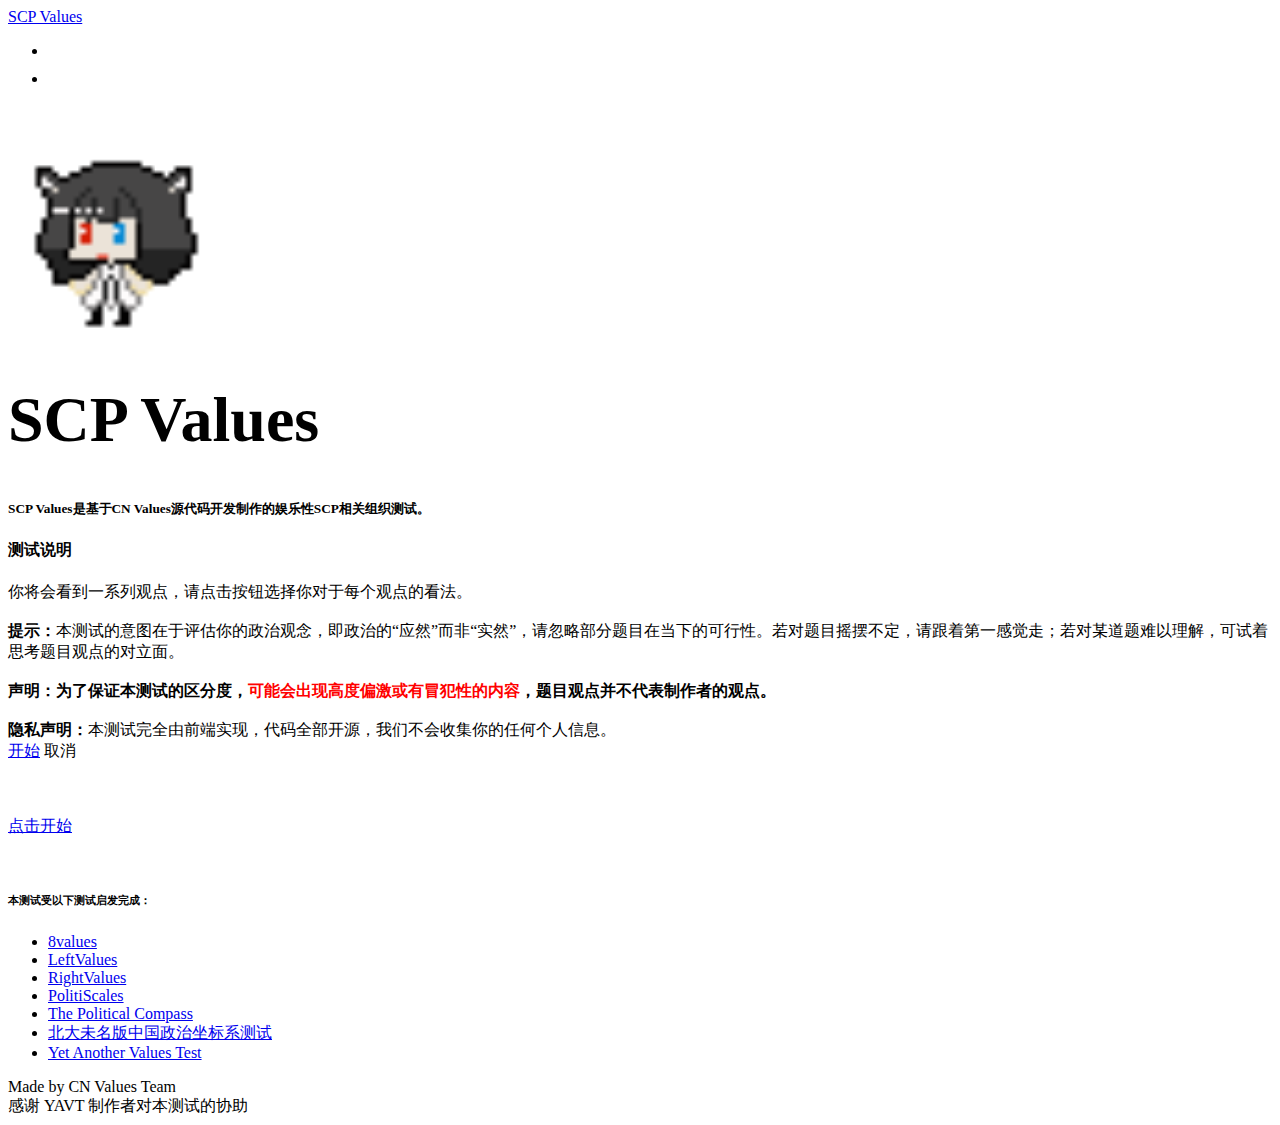
<file: index.html>
<!DOCTYPE html>
<html lang="zh">
<head>
    <meta charset="UTF-8">
    <meta name="theme-color" content="009688">
    <title>CN Values</title>
    <link rel="icon" href="img/favicon.png">

    <!--Let browser know website is optimized for mobile-->
    <meta name="viewport" content="width=device-width, initial-scale=1.0"/>

    <!--js-->
    <script src="https://cdn.staticfile.org/jquery/3.5.1/jquery.min.js"></script>
    <script src="https://cdn.staticfile.org/materialize/1.0.0/js/materialize.min.js"></script>
    <script src="https://cdn.staticfile.org/mdui/1.0.0/js/mdui.min.js"></script>

    <!--css-->
    <link rel="stylesheet" href="https://cdn.staticfile.org/materialize/1.0.0/css/materialize.min.css">
    <link rel="stylesheet"
          href="https://cdn.bootcdn.net/ajax/libs/material-design-icons/3.0.1/iconfont/material-icons.min.css">
    <link rel="stylesheet" href="https://cdn.staticfile.org/mdui/1.0.0/css/mdui.min.css">

    <!--js-->
    <!-- <script src="lib/js/jquery.min.js"></script> -->
    <!-- <script src="lib/js/materialize.min.js"></script> -->
    <!-- <script src="lib/js/mdui.min.js"></script> -->

    <!--css-->
    <!-- <link rel="stylesheet" href="lib/css/materialize.min.css"> -->
    <!-- <link rel="stylesheet" href="lib/css/material-icons.min.css"> -->
    <!-- <link rel="stylesheet" href="lib/css/mdui.min.css"> -->

    <!-- local js css -->
    <script src="js/index.js"></script>
    <script src="js/version.js"></script>
    <link rel="stylesheet" href="css/index.css">
</head>

<body>

<nav class="teal">
    <div class="nav-wrapper container">
        <a id="logo-container" href="index.html" class="brand-logo left">SCP Values</a>
        <ul class="right">
            <li id="version" style="padding-right: 1rem"></li>
            <li><a href="https://github.com/CNValues/cnvalues.github.io" target="_blank"
                   class="mdui-btn mdui-btn-icon waves-effect tooltipped" data-tooltip="Github Repository">
                <svg id="Layer_1" xmlns="http://www.w3.org/2000/svg" x="0px" y="0px" viewBox="0 0 36 36"
                     enable-background="new 0 0 36 36" xml:space="preserve" class="mdui-icon"
                     style="width: 24px;height:24px;">
        <path fill-rule="evenodd" clip-rule="evenodd" fill="#ffffff" d="M18,1.4C9,1.4,1.7,8.7,1.7,17.7c0,7.2,4.7,13.3,11.1,15.5
	c0.8,0.1,1.1-0.4,1.1-0.8c0-0.4,0-1.4,0-2.8c-4.5,1-5.5-2.2-5.5-2.2c-0.7-1.9-1.8-2.4-1.8-2.4c-1.5-1,0.1-1,0.1-1
	c1.6,0.1,2.5,1.7,2.5,1.7c1.5,2.5,3.8,1.8,4.7,1.4c0.1-1.1,0.6-1.8,1-2.2c-3.6-0.4-7.4-1.8-7.4-8.1c0-1.8,0.6-3.2,1.7-4.4
	c-0.2-0.4-0.7-2.1,0.2-4.3c0,0,1.4-0.4,4.5,1.7c1.3-0.4,2.7-0.5,4.1-0.5c1.4,0,2.8,0.2,4.1,0.5c3.1-2.1,4.5-1.7,4.5-1.7
	c0.9,2.2,0.3,3.9,0.2,4.3c1,1.1,1.7,2.6,1.7,4.4c0,6.3-3.8,7.6-7.4,8c0.6,0.5,1.1,1.5,1.1,3c0,2.2,0,3.9,0,4.5
	c0,0.4,0.3,0.9,1.1,0.8c6.5-2.2,11.1-8.3,11.1-15.5C34.3,8.7,27,1.4,18,1.4z"></path>
      </svg>
            </a>
            </li>
        </ul>
    </div>
</nav>

<main class="container">
    <!--    <h1 class="header center" style="font-size: 4em">为了提高性能，本项目迁移至<strong><a-->
    <!--            href="https://cnvalues.github.io">Github</a></strong>继续开发。</h1>-->
    <div class="center"><img src="img/favicon.png" alt="favicon" width="200" height="200"></div>
    <h1 class="header center orange-text" style="font-size: 4em">SCP Values</h1>
    <h5 class="header center light">SCP Values是基于CN Values源代码开发制作的娱乐性SCP相关组织测试。</h5>

    <div id="start-modal" class="modal">
        <div class="modal-content">
            <h4>测试说明</h4>
            你将会看到一系列观点，请点击按钮选择你对于每个观点的看法。<br><br>
            <strong>提示：</strong>本测试的意图在于评估你的政治观念，即政治的“应然”而非“实然”，请忽略部分题目在当下的可行性。若对题目摇摆不定，请跟着第一感觉走；若对某道题难以理解，可试着思考题目观点的对立面。<br><br>
            <strong>声明：为了保证本测试的区分度，<span
                    style="color: #FF0000; ">可能会出现高度偏激或有冒犯性的内容</span>，题目观点并不代表制作者的观点。</strong><br><br>
            <strong>隐私声明：</strong>本测试完全由前端实现，代码全部开源，我们不会收集你的任何个人信息。
        </div>
        <div class="modal-footer">
            <a href="quiz.html" class="btn-flat waves-effect waves-teal">开始</a>
            <a class="btn-flat modal-close waves-effect waves-teal">取消</a>
        </div>
    </div>

    <br><br><br>
    <div class="row center">
        <a href="#start-modal" class="btn-large waves-effect modal-trigger">点击开始</a>
    </div>
</main>

<footer class="page-footer teal">
    <div class="container">
        <h6>本测试受以下测试启发完成：</h6>
        <ul>
            <li>
                <a href="https://8values.github.io/" class="white-text">8values</a>
            </li>
            <li>
                <a href="https://leftvalues.github.io/" class="white-text">LeftValues</a>
            </li>
            <li>
                <a href="https://rightvaluestest.github.io/" class="white-text">RightValues</a>
            </li>
            <li>
                <a href="https://www.politiscales.net/" class="white-text">PolitiScales</a>
            </li>
            <li>
                <a href="https://politicalcompass.org/" class="white-text">The Political Compass</a>
            </li>
            <li>
                <a href="https://zuobiao.me/" class="white-text">北大未名版中国政治坐标系测试</a>
            </li>
            <li>
                <a href="https://yavt.fengtao.xyz/" class="white-text">Yet Another Values Test</a>
            </li>
        </ul>
    </div>
    <div class="footer-copyright">
        <div class="container">
            Made by CN Values Team <br>
            感谢 YAVT 制作者对本测试的协助
        </div>
    </div>
</footer>

</body>

</html>
</file>
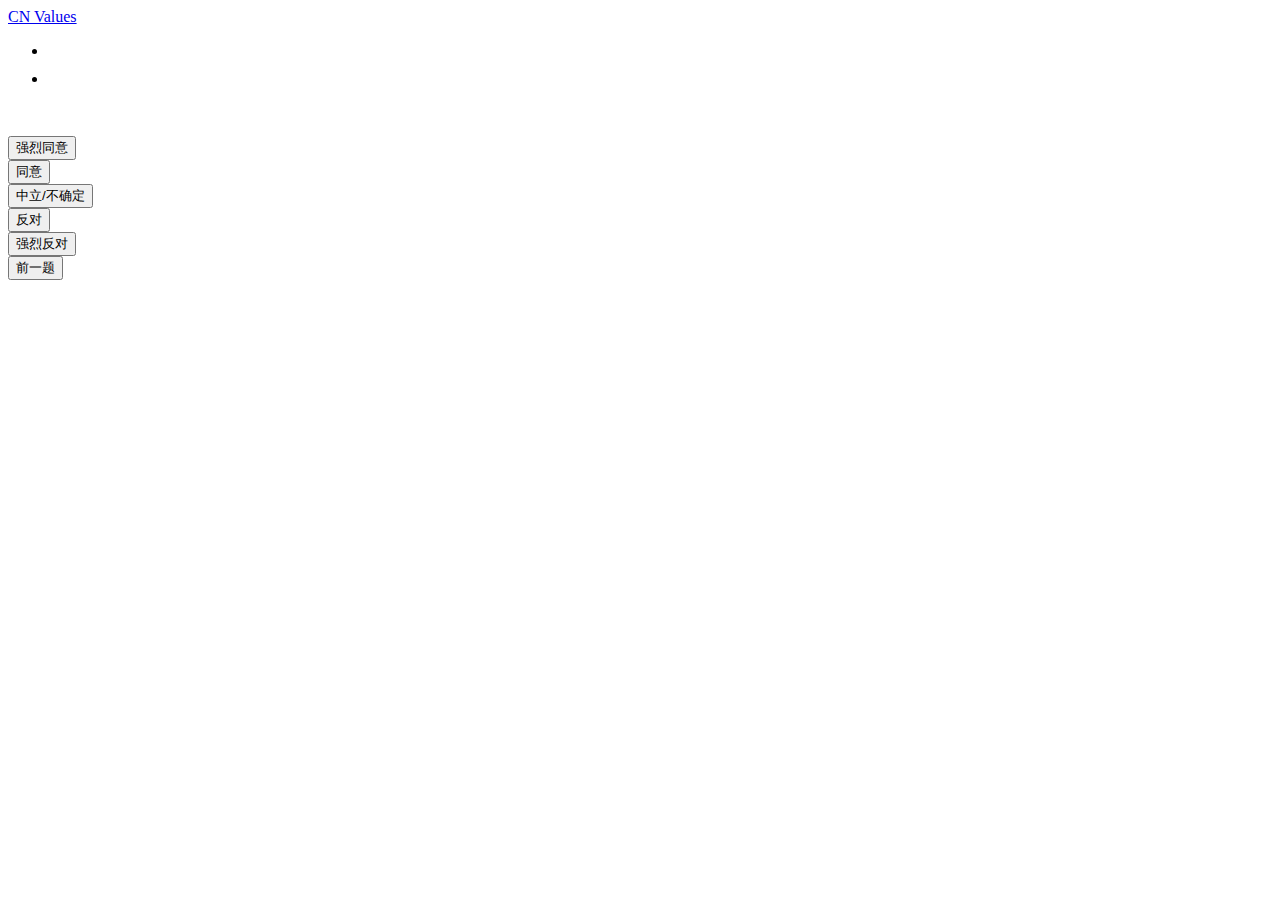
<file: quiz.html>
<!DOCTYPE html>
<html lang="zh">
<head>
    <meta charset="UTF-8">
    <meta name="theme-color" content="009688">
    <title>CN Values Quiz</title>
    <link rel="icon" href="img/favicon.png">

    <!--Let browser know website is optimized for mobile-->
    <meta name="viewport" content="width=device-width, initial-scale=1.0"/>

    <!--js-->
    <script src="https://cdn.staticfile.org/jquery/3.5.1/jquery.min.js"></script>
    <script src="https://cdn.staticfile.org/materialize/1.0.0/js/materialize.min.js"></script>
    <script src="https://cdn.staticfile.org/mdui/1.0.0/js/mdui.min.js"></script>

    <!--css-->
    <link rel="stylesheet" href="https://cdn.staticfile.org/materialize/1.0.0/css/materialize.min.css">
    <link rel="stylesheet"
          href="https://cdn.bootcdn.net/ajax/libs/material-design-icons/3.0.1/iconfont/material-icons.min.css">
    <link rel="stylesheet" href="https://cdn.staticfile.org/mdui/1.0.0/css/mdui.min.css">

    <!--js-->
    <!-- <script src="lib/js/jquery.min.js"></script> -->
    <!-- <script src="lib/js/materialize.min.js"></script> -->
    <!-- <script src="lib/js/mdui.min.js"></script> -->

    <!--css-->
    <!-- <link rel="stylesheet" href="lib/css/materialize.min.css"> -->
    <!-- <link rel="stylesheet" href="lib/css/material-icons.min.css"> -->
    <!-- <link rel="stylesheet" href="lib/css/mdui.min.css"> -->

    <!-- local js css -->
    <script src="info/questions.js"></script>
    <script src="info/specials.js"></script>
    <script src="js/quiz.js"></script>
    <script src="js/version.js"></script>
    <link rel="stylesheet" href="css/quiz.css">
</head>


<body>

<nav class="teal">
    <div class="nav-wrapper container">
        <a id="logo-container" href="index.html" class="brand-logo left">CN Values</a>
        <ul class="right">
            <li id="version" style="padding-right: 1rem"></li>
            <li><a href="https://github.com/CNValues/cnvalues.github.io" target="_blank"
                   class="mdui-btn mdui-btn-icon waves-effect tooltipped" data-tooltip="Github Repository">
                <svg id="Layer_1" xmlns="http://www.w3.org/2000/svg" x="0px" y="0px" viewBox="0 0 36 36"
                     enable-background="new 0 0 36 36" xml:space="preserve" class="mdui-icon"
                     style="width: 24px;height:24px;">
        <path fill-rule="evenodd" clip-rule="evenodd" fill="#ffffff" d="M18,1.4C9,1.4,1.7,8.7,1.7,17.7c0,7.2,4.7,13.3,11.1,15.5
	c0.8,0.1,1.1-0.4,1.1-0.8c0-0.4,0-1.4,0-2.8c-4.5,1-5.5-2.2-5.5-2.2c-0.7-1.9-1.8-2.4-1.8-2.4c-1.5-1,0.1-1,0.1-1
	c1.6,0.1,2.5,1.7,2.5,1.7c1.5,2.5,3.8,1.8,4.7,1.4c0.1-1.1,0.6-1.8,1-2.2c-3.6-0.4-7.4-1.8-7.4-8.1c0-1.8,0.6-3.2,1.7-4.4
	c-0.2-0.4-0.7-2.1,0.2-4.3c0,0,1.4-0.4,4.5,1.7c1.3-0.4,2.7-0.5,4.1-0.5c1.4,0,2.8,0.2,4.1,0.5c3.1-2.1,4.5-1.7,4.5-1.7
	c0.9,2.2,0.3,3.9,0.2,4.3c1,1.1,1.7,2.6,1.7,4.4c0,6.3-3.8,7.6-7.4,8c0.6,0.5,1.1,1.5,1.1,3c0,2.2,0,3.9,0,4.5
	c0,0.4,0.3,0.9,1.1,0.8c6.5-2.2,11.1-8.3,11.1-15.5C34.3,8.7,27,1.4,18,1.4z"></path>
      </svg>
            </a>
            </li>
        </ul>
    </div>
</nav>

<main class="container row equal-height-row">
    <div class="col xl8 l8 m8 s12 equal-height-col" style="min-height: 13rem">
        <div class="card grey lighten-3 hoverable equal-height-inner">
            <div class="card-content">
                <div id="question-number" class="card-title center header"></div>
                <div id="question-text" class="center flow-text"></div>
            </div>
        </div>

    </div>
    <div class="col xl4 l4 m4 s12 equal-height-col">
        <div class="equal-height-inner">
            <div class="row">
                <button id="btn-strongly-positive"
                        class="btn-large green waves-effect col xl10 l10 m10 s10 offset-xl1 offset-l1 offset-m1 offset-s1">
                    强烈同意
                </button>
            </div>
            <div class="row">
                <button id="btn-positive"
                        class="btn-large green lighten-3 waves-effect col xl10 l10 m10 s10 offset-xl1 offset-l1 offset-m1 offset-s1">
                    同意
                </button>
            </div>
            <div class="row">
                <button id="btn-uncertain"
                        class="btn-large grey waves-effect col xl10 l10 m10 s10 offset-xl1 offset-l1 offset-m1 offset-s1">
                    中立/不确定
                </button>
            </div>
            <div class="row">
                <button id="btn-negative"
                        class="btn-large red lighten-3 waves-effect col xl10 l10 m10 s10 offset-xl1 offset-l1 offset-m1 offset-s1">
                    反对
                </button>
            </div>
            <div class="row">
                <button id="btn-strongly-negative"
                        class="btn-large red waves-effect col xl10 l10 m10 s10 offset-xl1 offset-l1 offset-m1 offset-s1">
                    强烈反对
                </button>
            </div>
            <div class="row">
                <button id="btn-prev"
                        class="btn-large blue waves-effect col xl10 l10 m10 s10 offset-xl1 offset-l1 offset-m1 offset-s1">
                    前一题
                </button>
            </div>
        </div>
    </div>
</main>

</body>

</html>
</file>
<file: css/index.css>
body {
    display: flex;
    min-height: 100vh;
    flex-direction: column;
}

main {
    flex: 1 0 auto;
    padding-top: 2rem;
    padding-bottom: 2rem;
}
</file>
<file: css/quiz.css>
main {
    padding-top: 2rem;
    padding-bottom: 2rem;
}

.equal-height-row {
    display: flex;
    flex-wrap: wrap;
}

.equal-height-col {
    display: flex;
}

.equal-height-inner {
    display: flex;
    flex-direction: column;
    width: 100%;
}
</file>
